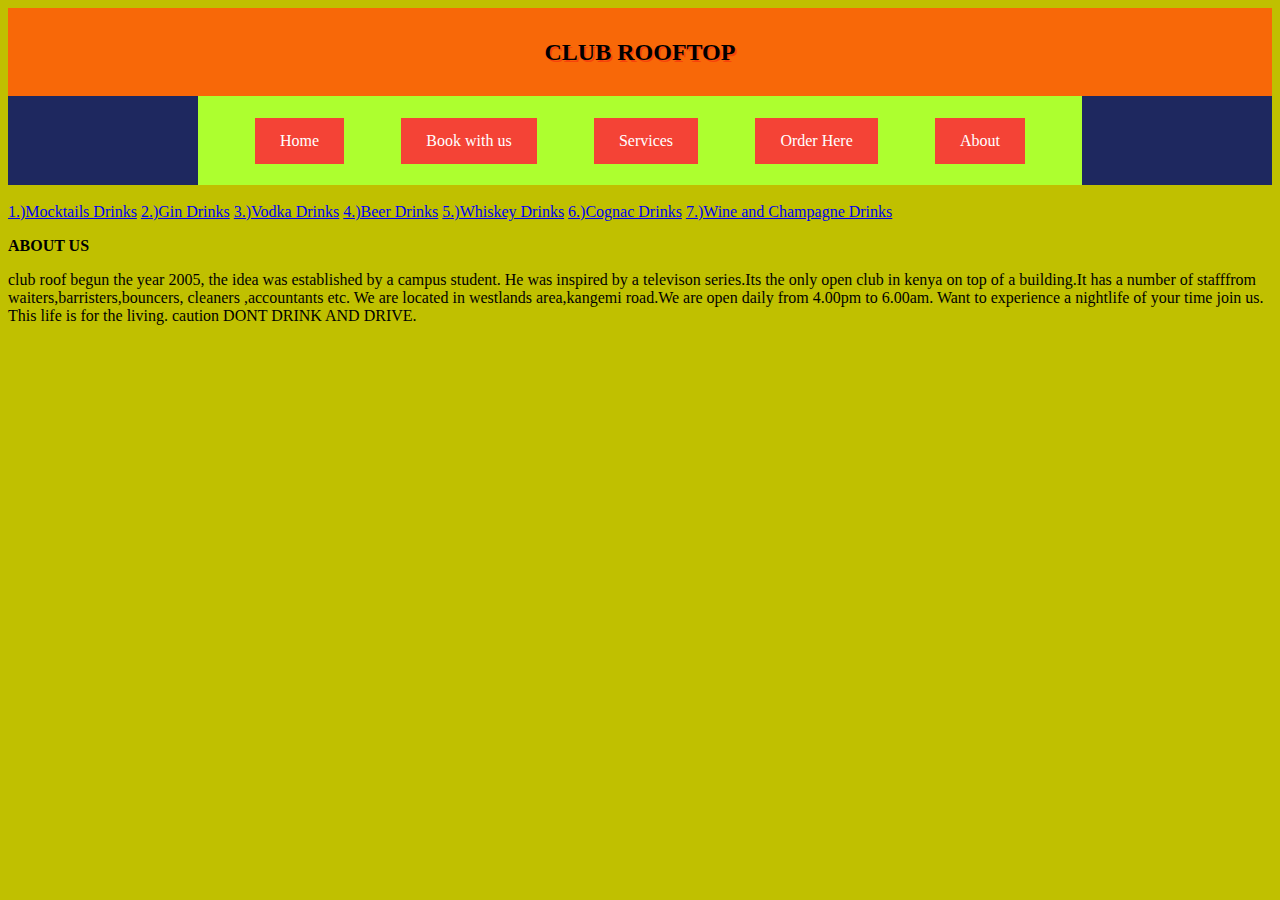
<file: about.html>
<html>
    <head>
        <Title>
            CLUB ROOFTOP WEBSITE
          </Title>
          <link rel="stylesheet" type="text/css" href="Homekc.css"></head>
    <body bgcolor="charcoalgrey">
        <div id="Container">
            <div id="Header">
              <h2 id="headertitle">CLUB ROOFTOP</h2>
            </div>
         
          <div id="menucontainer">
            <div id="menu">
              <a href="index.html"   class="menulinks">Home</a>
              <a href="Bookwithus.html" class="menulinks">Book with us</a>
              <a href="services.html" class="menulinks">Services</a>
              <a href="orderhere.html" class="menulinks">Order Here</a>
              <a href="about.html" class="menulinks">About</a>
            </div>
          </div>
          </div>

          <br>
          <a href="Mocktails.html">1.)Mocktails Drinks</a>
          <a href="Gin.html" >2.)Gin Drinks</a>
          <a href="Vodka.html" >3.)Vodka Drinks</a>
          <a href="Beer.html" >4.)Beer Drinks</a>
          <a href="Whiskey.html" >5.)Whiskey Drinks</a>
          <a href="Cognac.html" >6.)Cognac Drinks</a>
          <a href="Wine.html" >7.)Wine and Champagne Drinks</a>

          <p><b>ABOUT US</b></p>
        <P>
            club roof begun the year 2005, the idea was established by a campus student. He was inspired by a televison series.Its the only open club in kenya on top of a building.It has a number of stafffrom waiters,barristers,bouncers, cleaners ,accountants etc.

            We are located in westlands area,kangemi road.We are open daily from 4.00pm to 6.00am. 
            Want to experience a nightlife of your time join us. This life is for the living. caution DONT DRINK AND DRIVE.
        </P>
    </body>
</html>
</file>
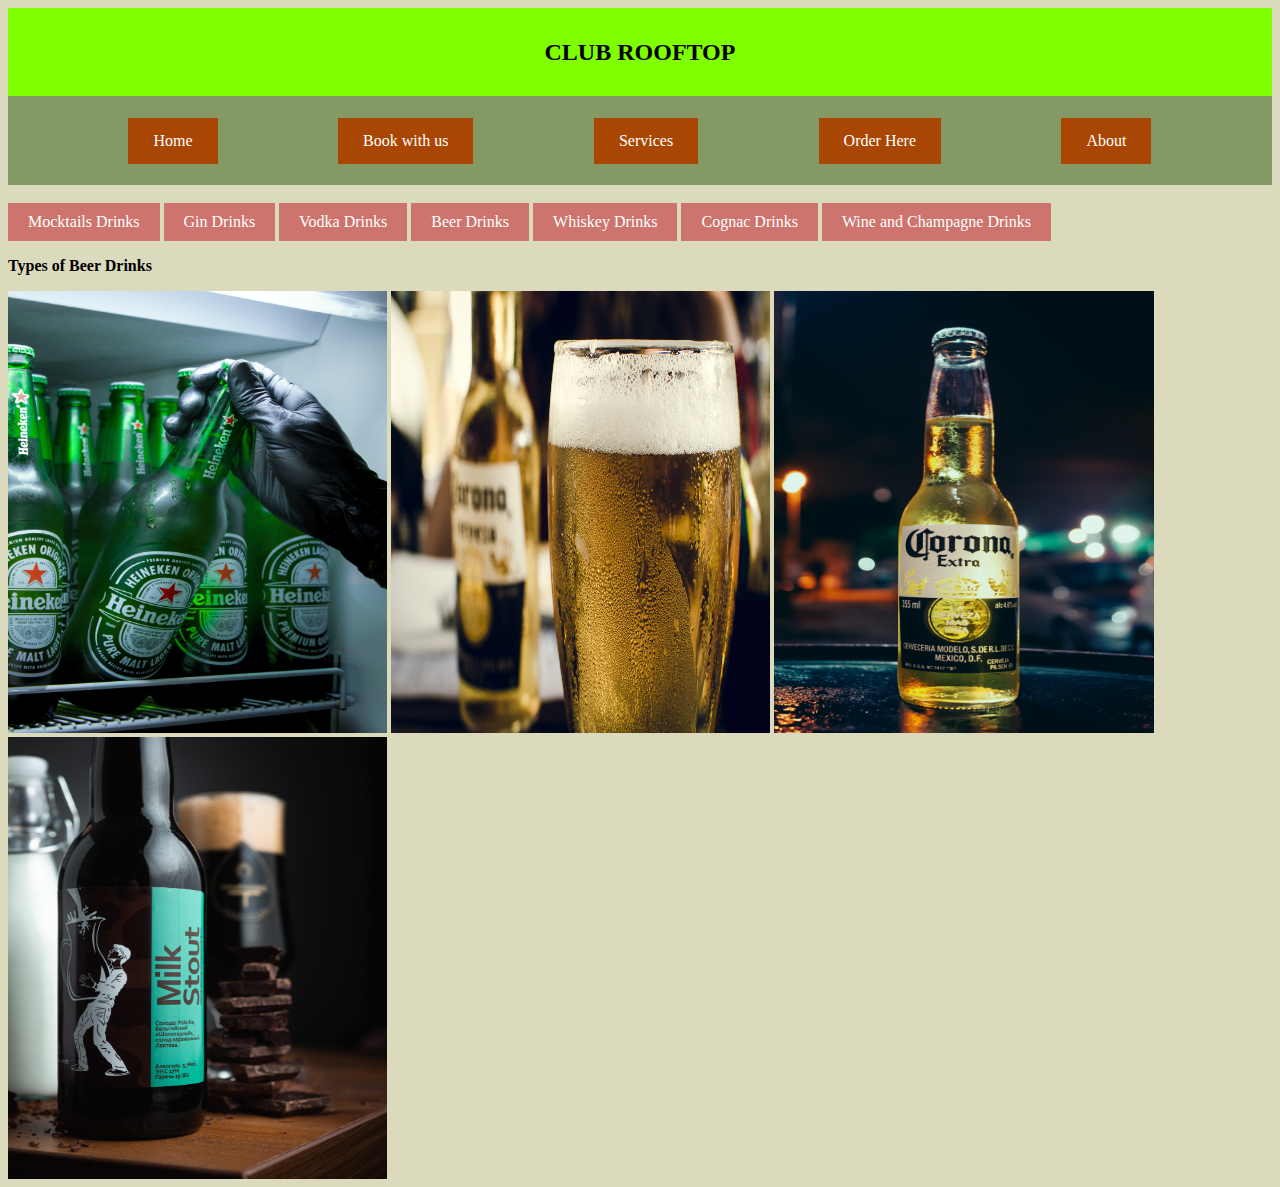
<file: Beer.html>
<html>
    <head>
      <link rel="stylesheet" type="text/css" href="drinks.css">
    </head>
    
    <body style="background-color:rgb(219, 218, 188);">
        <div id="Container">
          <div id="HeadTitle">
            <h2 id="headtitle">CLUB ROOFTOP</h2>
          </div>
        <div id ="contents">
          <div id ="main">
            <a href="index.html"   class="menulinksc">Home</a>
            <a href="Bookwithus.html" class="menulinksc">Book with us</a>
            <a href="services.html" class="menulinksc">Services</a>
            <a href="orderhere.html" class="menulinksc">Order Here</a>
            <a href="about.html" class="menulinksc">About</a>
          </div>
      </div>
        </div>
  <br>
        <a href="Mocktails.html"   class="menulinksdrinks">Mocktails Drinks</a>
        <a href="Gin.html" class="menulinksdrinks">Gin Drinks</a>
        <a href="Vodka.html" class="menulinksdrinks">Vodka Drinks</a>
        <a href="Beer.html" class="menulinksdrinks">Beer Drinks</a>
        <a href="Whiskey.html" class="menulinksdrinks">Whiskey Drinks</a>
        <a href="Cognac.html" class="menulinksdrinks">Cognac Drinks</a>
        <a href="Wine.html" class="menulinksdrinks">Wine and Champagne Drinks</a>
  <br> 
  <p><b>Types of Beer Drinks</b></p>
<img src="images/Beer/Beer1.jpg" height="50%" width="30%"/>
<img src="images/Beer/Beer2.jpg" height="50%" width="30%"/>
<img src="images/Beer/Beer3.jpg" height="50%" width="30%"/>
<img src="images/Beer/Beer4.jpg" height="50%" width="30%"/>

</body>
</html>
</file>
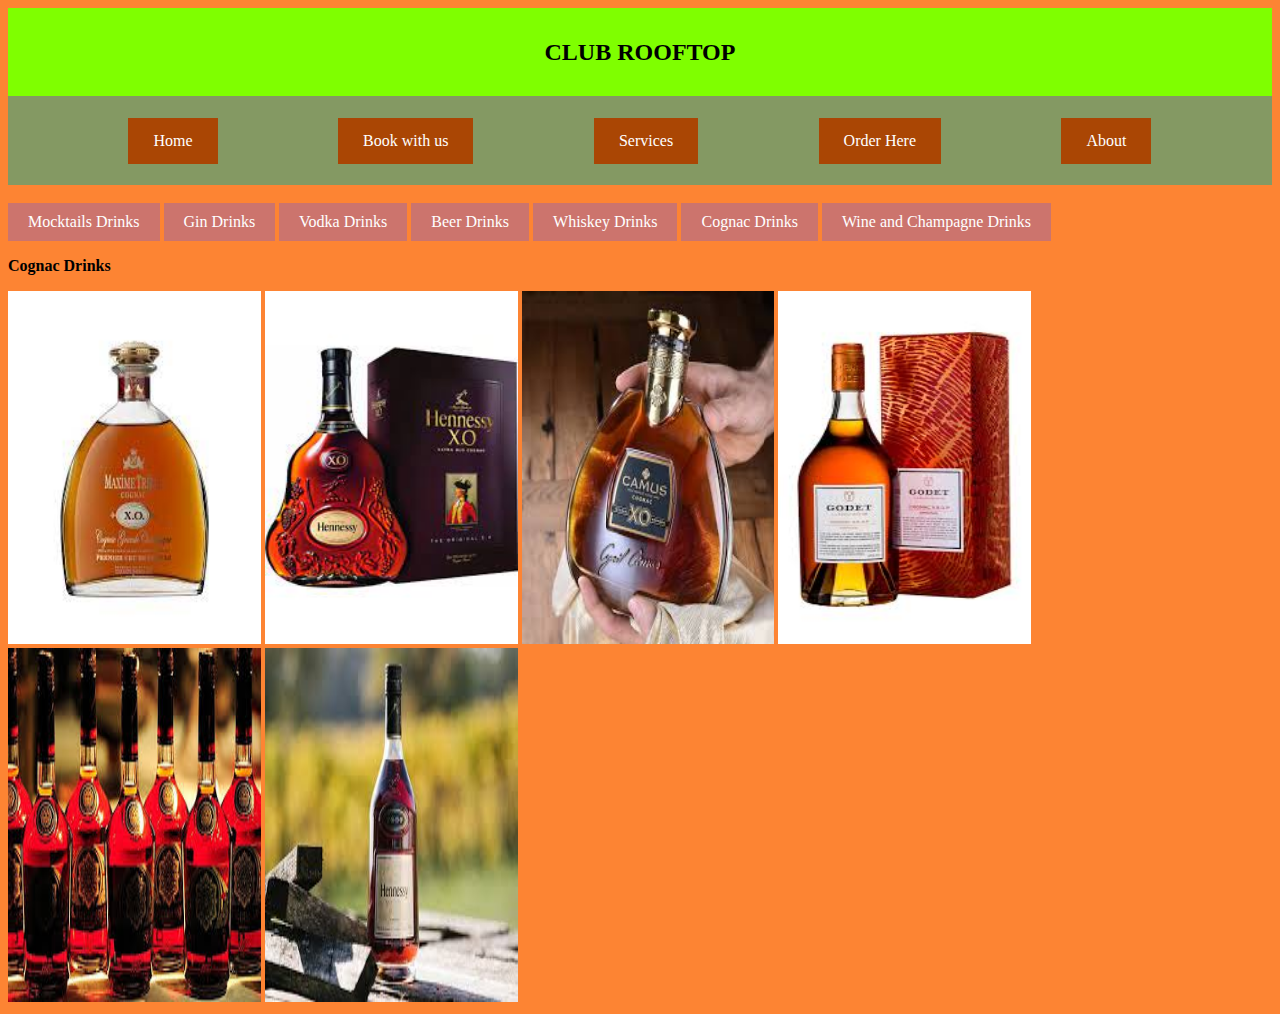
<file: Cognac.html>
<html>
<head>
  <link rel="stylesheet" type="text/css" href="drinks.css">
</head>

<body style="background-color:rgb(253, 132, 51);">
  <div id="Container">
    <div id="HeadTitle">
      <h2 id="headtitle">CLUB ROOFTOP</h2>
    </div>
  <div id ="contents">
    <div id ="main">
      <a href="index.html"   class="menulinksc">Home</a>
      <a href="Bookwithus.html" class="menulinksc">Book with us</a>
      <a href="services.html" class="menulinksc">Services</a>
      <a href="orderhere.html" class="menulinksc">Order Here</a>
      <a href="about.html" class="menulinksc">About</a>
    </div>
</div>
  </div>
<br>
  <a href="Mocktails.html"   class="menulinksdrinks">Mocktails Drinks</a>
  <a href="Gin.html" class="menulinksdrinks">Gin Drinks</a>
  <a href="Vodka.html" class="menulinksdrinks">Vodka Drinks</a>
  <a href="Beer.html" class="menulinksdrinks">Beer Drinks</a>
  <a href="Whiskey.html" class="menulinksdrinks">Whiskey Drinks</a>
  <a href="Cognac.html" class="menulinksdrinks">Cognac Drinks</a>
  <a href="Wine.html" class="menulinksdrinks">Wine and Champagne Drinks</a>
<br> 
<p><b>Cognac Drinks</b></p>
    <img src="images/Cognac/cognac1.jpg" height="40%" width="20%"/>
    <img src="images/Cognac/cognac2.jpg" height="40%" width="20%"/>
    <img src="images/Cognac/cognac3.jpg" height="40%" width="20%"/>
    <img src="images/Cognac/cognac4.jpg" height="40%" width="20%"/>
    <img src="images/Cognac/cognac5.jpg" height="40%" width="20%"/>
    <img src="images/Cognac/cognac6.jpg" height="40%" width="20%"/>
</body>
</html>
</file>
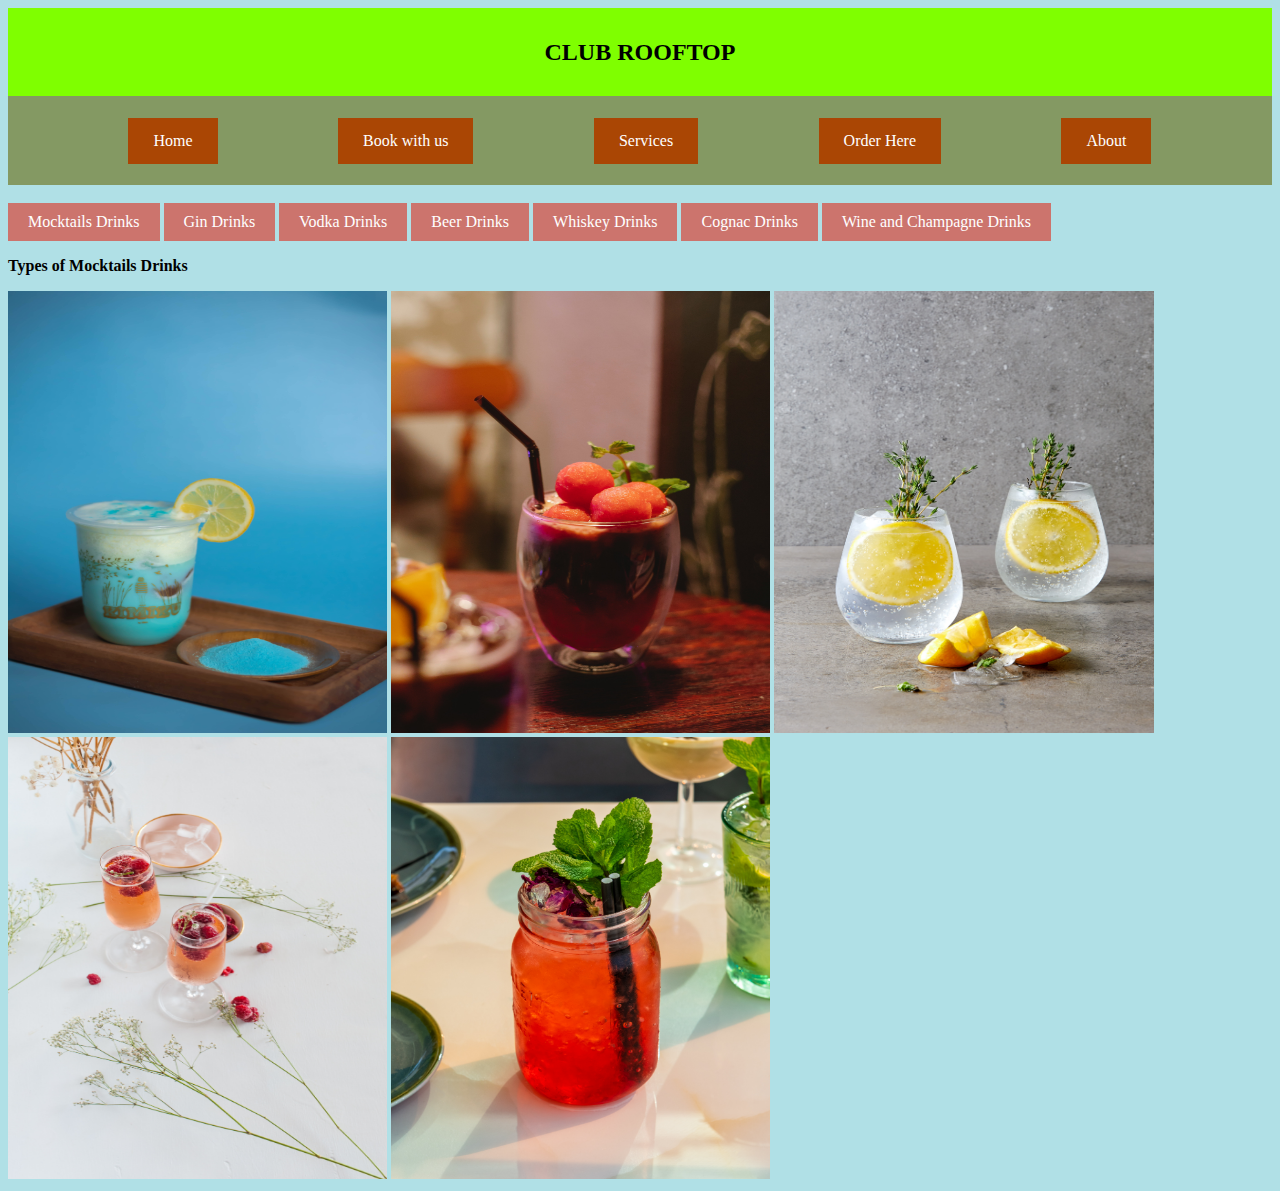
<file: Mocktails.html>
<html>
    <head>
      <link rel="stylesheet" type="text/css" href="drinks.css">
    </head>
    <body style="background-color:powderblue;">
        <div id="Container">
          <div id="HeadTitle">
            <h2 id="headtitle">CLUB ROOFTOP</h2>
          </div>
        <div id ="contents">
          <div id ="main">
            <a href="index.html"   class="menulinksc">Home</a>
            <a href="Bookwithus.html" class="menulinksc">Book with us</a>
            <a href="services.html" class="menulinksc">Services</a>
            <a href="orderhere.html" class="menulinksc">Order Here</a>
            <a href="about.html" class="menulinksc">About</a>
          </div>
      </div>
        </div>
<br>
        <a href="Mocktails.html"   class="menulinksdrinks">Mocktails Drinks</a>
        <a href="Gin.html" class="menulinksdrinks">Gin Drinks</a>
        <a href="Vodka.html" class="menulinksdrinks">Vodka Drinks</a>
        <a href="Beer.html" class="menulinksdrinks">Beer Drinks</a>
        <a href="Whiskey.html" class="menulinksdrinks">Whiskey Drinks</a>
        <a href="Cognac.html" class="menulinksdrinks">Cognac Drinks</a>
        <a href="Wine.html" class="menulinksdrinks">Wine and Champagne Drinks</a>
<br> 
<p><b>Types of Mocktails Drinks</b></p>
<img src="images/Mocktails/mock1.jpg" height="50%" width="30%"/>
<img src="images/Mocktails/mock2.jpg" height="50%" width="30%"/>
<img src="images/Mocktails/mock3.jpg" height="50%" width="30%"/>
<img src="images/Mocktails/mock4.jpg" height="50%" width="30%"/>
<img src="images/Mocktails/mock5.jpg" height="50%" width="30%"/>

</body>

</html>
</file>
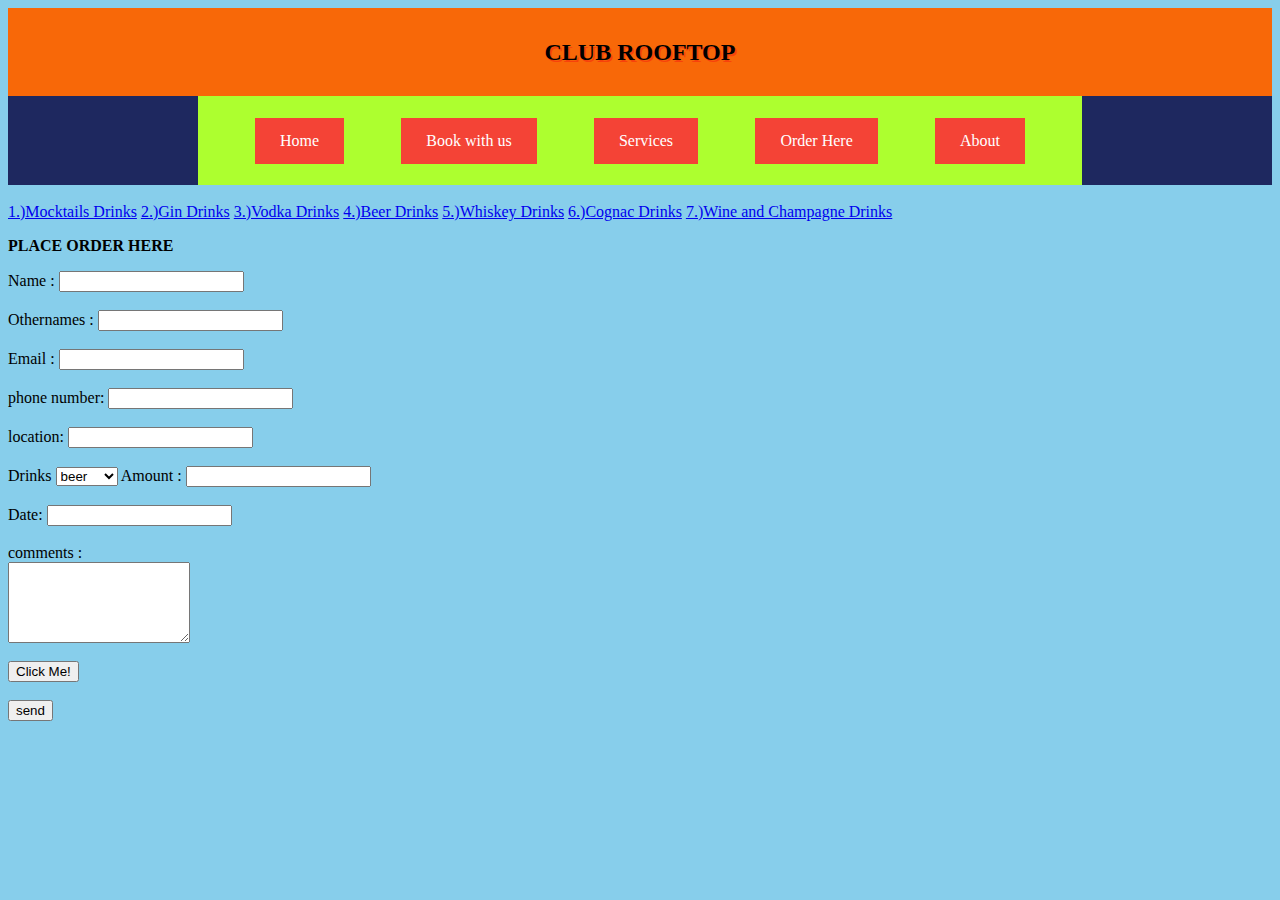
<file: orderhere.html>
<html>
<head> <Title>
    CLUB ROOFTOP WEBSITE
  </Title>
  <link rel="stylesheet" type="text/css" href="Homekc.css">
    </head>
<body BGCOLOR = skyblue>
    <div id="Container">
        <div id="Header">
          <h2 id="headertitle">CLUB ROOFTOP</h2>
        </div>
     
      <div id="menucontainer">
        <div id="menu">
          <a href="index.html"   class="menulinks">Home</a>
          <a href="Bookwithus.html" class="menulinks">Book with us</a>
          <a href="services.html" class="menulinks">Services</a>
          <a href="orderhere.html" class="menulinks">Order Here</a>
          <a href="about.html" class="menulinks">About</a>
        </div>
      </div>
      </div>
      <br>
      <a href="Mocktails.html">1.)Mocktails Drinks</a>
      <a href="Gin.html" >2.)Gin Drinks</a>
      <a href="Vodka.html" >3.)Vodka Drinks</a>
      <a href="Beer.html" >4.)Beer Drinks</a>
      <a href="Whiskey.html" >5.)Whiskey Drinks</a>
      <a href="Cognac.html" >6.)Cognac Drinks</a>
      <a href="Wine.html" >7.)Wine and Champagne Drinks</a>
<form>
    <p><b>PLACE ORDER HERE</b></p>
Name :        <input type ="text" name ="firstname"> <br><br>
Othernames :  <input type ="text" name ="othernames"> <br><br>
Email :       <input type ="text" emailaddress ="email"> <br><br>
phone number: <input type ="text" phonenumber  ="phonenumber"> <br><br>
location:     <input type ="text" location ="location"> <br><br>

 Drinks
<select>
<option> beer
<option>wine
<option>vodka
<option>gin
<option>whisky
</select> 
Amount :  <input type ="text"amount ="total amount"> <br><br>
Date: <input type ="text" location ="location"> <br><br>
comments : <br>
<Textarea name ="comments" cols=20 rows=5>
</textarea> <br> <br>

<input type="button" onclick="alert('Welcome again to Club Rooftop!')" value="Click Me!">
    <br><br>
 <input type="submit" value="send">
</form>


</body> </html>
</file>
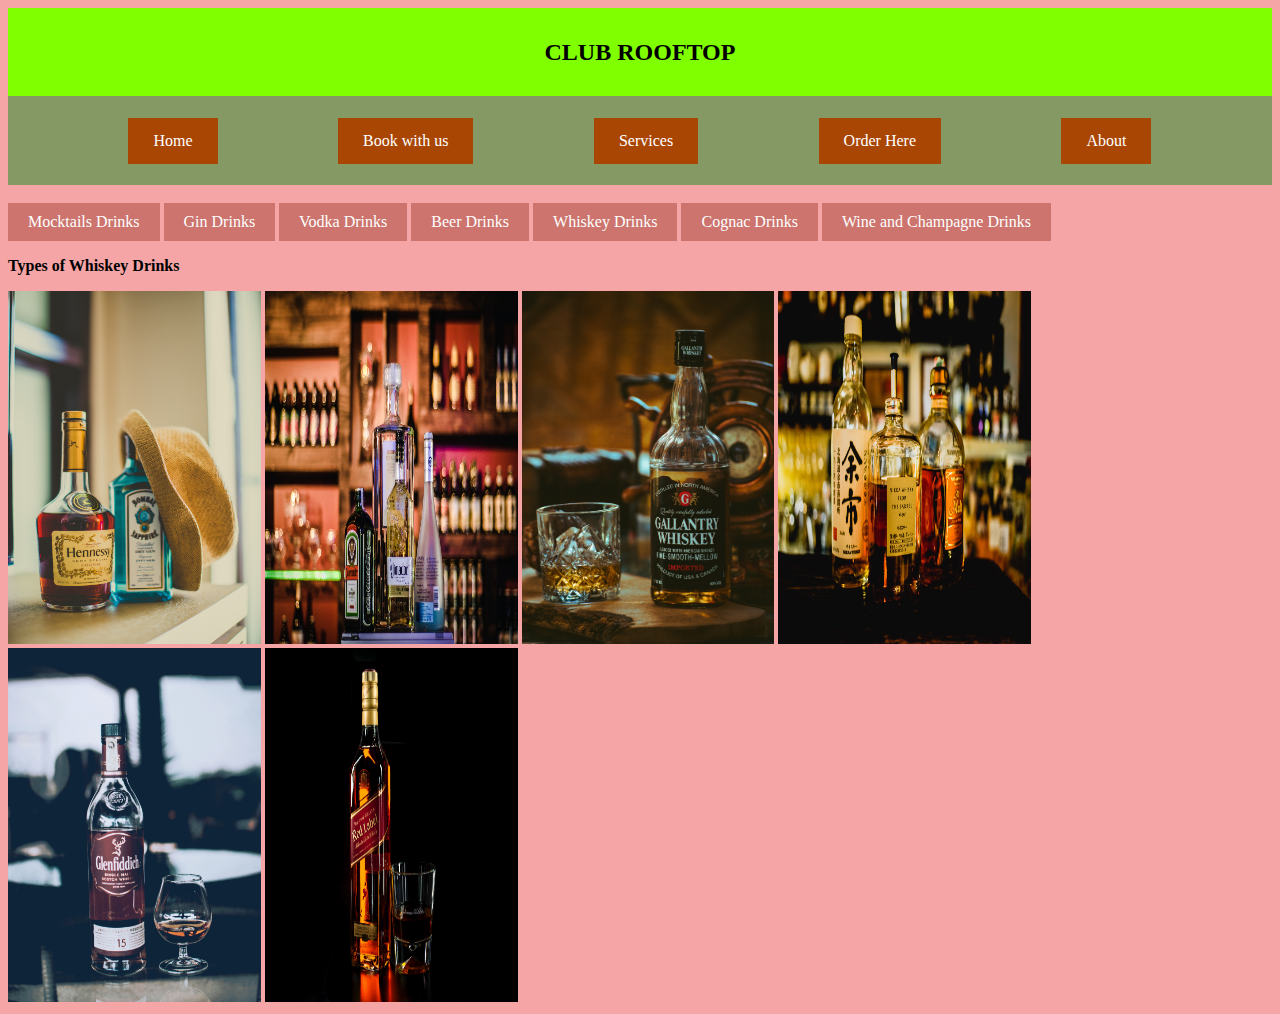
<file: Whiskey.html>
<html>
    <head>
      <link rel="stylesheet" type="text/css" href="drinks.css">
    </head>
    
    <body style="background-color:rgb(245, 165, 165);">
        <div id="Container">
          <div id="HeadTitle">
            <h2 id="headtitle">CLUB ROOFTOP</h2>
          </div>
        <div id ="contents">
          <div id ="main">
            <a href="index.html"   class="menulinksc">Home</a>
            <a href="Bookwithus.html" class="menulinksc">Book with us</a>
            <a href="services.html" class="menulinksc">Services</a>
            <a href="orderhere.html" class="menulinksc">Order Here</a>
            <a href="about.html" class="menulinksc">About</a>
          </div>
      </div>
        </div>
  <br>
        <a href="Mocktails.html"   class="menulinksdrinks">Mocktails Drinks</a>
        <a href="Gin.html" class="menulinksdrinks">Gin Drinks</a>
        <a href="Vodka.html" class="menulinksdrinks">Vodka Drinks</a>
        <a href="Beer.html" class="menulinksdrinks">Beer Drinks</a>
        <a href="Whiskey.html" class="menulinksdrinks">Whiskey Drinks</a>
        <a href="Cognac.html" class="menulinksdrinks">Cognac Drinks</a>
        <a href="Wine.html" class="menulinksdrinks">Wine and Champagne Drinks</a>
  <br> 
  <p><b>Types of Whiskey Drinks</b></p>
<img src="images/Whiskey/whis1.jpg" height="40%" width="20%"/>
<img src="images/Whiskey/whis2.jpg" height="40%" width="20%"/>
<img src="images/Whiskey/whis3.jpg" height="40%" width="20%"/>
<img src="images/Whiskey/whis4.jpg" height="40%" width="20%"/>
<img src="images/Whiskey/whis5.jpg" height="40%" width="20%"/>
<img src="images/Whiskey/whis6.jpg" height="40%" width="20%"/>
</body>
</html>
</file>
<file: Homekc.css>
#container
{
width: 100%;
background-color:rgb(248, 104, 8);
}
#header {
display: flex;
width:100%;
height: 10%;
align-items: center;
justify-content: center;

}

#menucontainer
{


display: flex;
width: 100%;
height: 10%;
background-color: rgb(30, 40, 95);
align-items: center;
justify-content: center;

}

#headertitle
{
   text-shadow:  rgb(247, 66, 11) 2px 2px;
   
}

#menu
{
    display: flex;
    justify-content: space-evenly;
    width: 70%;
    height: 100%;
    align-items: center;
    background-color: greenyellow;
}



.menulinksss
{
    font-size: larger;
    font-style: italic;
    color: red;
    
}


.menulinks{
    background-color: #f44336;
    color: white;
    padding: 14px 25px;
    text-align: center;
    text-decoration: none;
    display: inline-block;
  }

  .menulinks:hover, .menulinks:active {
    background-color: rgb(0, 217, 255);
  }


  #homecontainer
  {

    height: 90%;
    background-color: darkorange;
    display: flex;
  

  }
  #drinkscontainer
  {
    background-color: blueviolet;
    width: 20%;
    height: 90%;
    display: flex;
    justify-content: flex-end;
  }


  #imagecontainer
  {
   
    width: 80%;
    height: 90%;

  }

  #drinksdiv
  {
      display: flex;
      flex-direction: column;
       justify-content: space-evenly;

      width: 100%;
      height: 100%;
      border-color: black;
      border-width: 10px;
      background-color: black;
  }

  .drinks{
    font-size: larger;
    font-style: italic;
    color: red;
  }
</file>
<file: drinks.css>
#container
{
    width:100%;
    background-color: chartreuse;
}
#HeadTitle {
    display: flex;
    width:100%;
    height: 10%;
    align-items: center;
    justify-content: center;
    
    }
#main
{
    display: flex;
    justify-content: space-evenly;
    width: 100%;
    height: 10%;
    align-items: center;
    background-color: rgb(132, 153, 99);

}
.menulinksc{
    background-color: #aa4604;
    color: white;
    padding: 14px 25px;
    text-align: center;
    text-decoration: none;
    display: inline-block;
  }
  .menulinksc:hover, .menulinksc:active {
    background-color: rgb(236, 8, 198);
  }

.menulinksdrinks{
    background-color: #cc746d;
    color: white;
    padding: 10px 20px;
    text-align: center;
    text-decoration: none;
    display: inline-block;
  }
  .menulinksdrinks:hover, .menulinksdrinks:active {
    background-color: rgb(5, 38, 110);
  }
</file>
